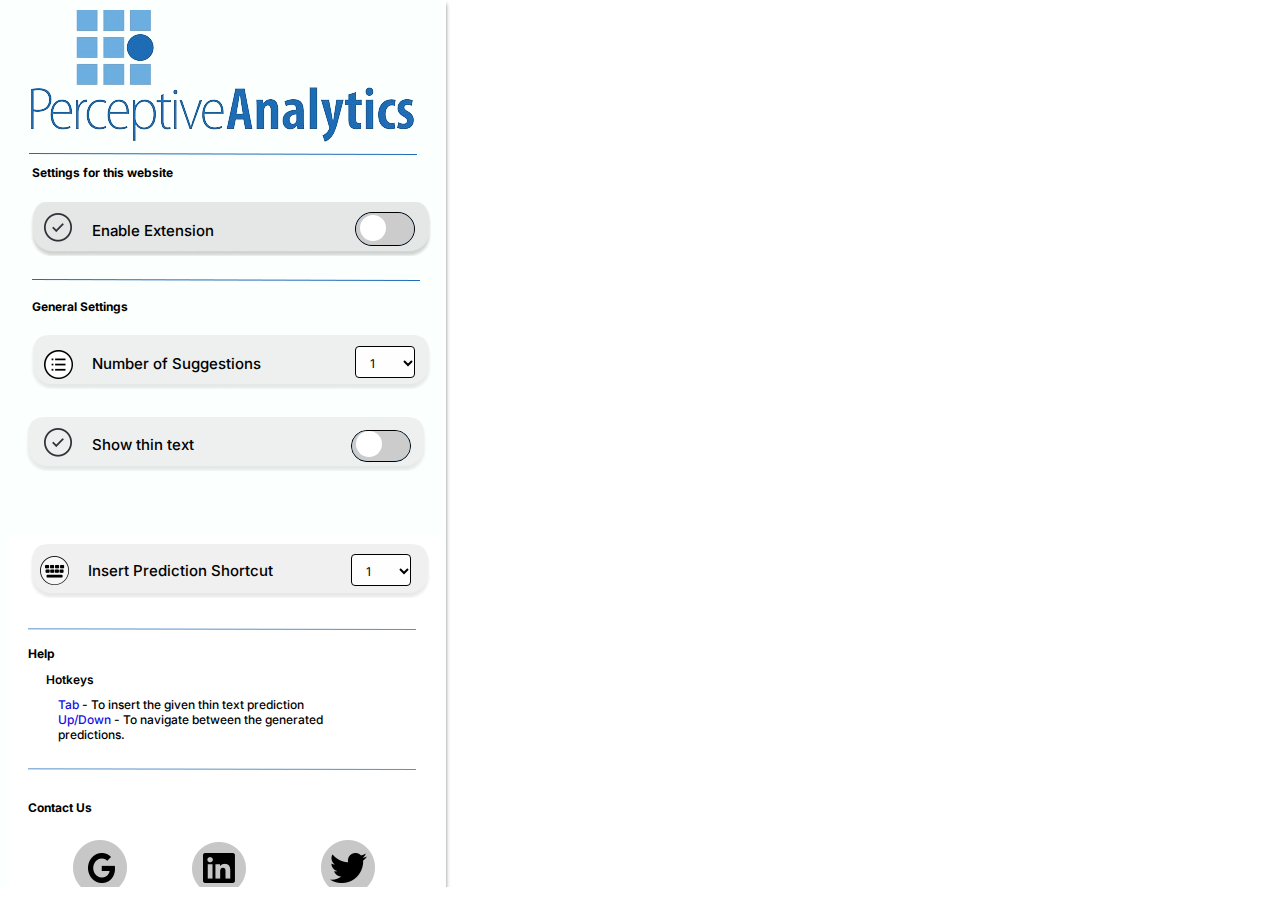
<file: code/Extension-Main-Menu/index.html>
<!DOCTYPE html>
<html>
  <head>
    <meta charset="utf-8" />
    <meta name="viewport" content="initial-scale=1, width=device-width" />

    <link rel="stylesheet" href="./global.css" />
    <link rel="stylesheet" href="./index.css" />
    <link
      rel="stylesheet"
      href="https://fonts.googleapis.com/css2?family=Inter:wght@400;500;600;700&display=swap"
    />
  </head>
  <body>
    <div class="rectangle-parent">
      <section class="frame-child"></section>
      <section class="vector-parent">
        <img class="frame-item" alt="" src="./public/mask-group@2x.png" />

        <div class="insert-prediction-shortcut">Insert Prediction Shortcut</div>
        <div class="div2">
          <div class="selection">
            <select id="car" name="car" style="width:60px;height:32px">
              <option value="volvo">1</option>
              <option value="saab">Saab</option>
              <option value="mercedes">Mercedes</option>
              <option value="audi">Audi</option>
            </select>
          </div>
        </div>
        <img class="frame-inner" alt="" src="./public/line-5@2x.png" />

        <img class="line-icon" alt="" src="./public/line-5@2x.png" />

        <b class="help"> Help</b>
        <div class="hotkeys">Hotkeys</div>
        <div class="tab-to-container">
          <p class="tab-to-insert-the-given-thin">
            <span class="tab">Tab </span>
            <span>- To insert the given thin text prediction</span>
          </p>
          <p class="tab-to-insert-the-given-thin">
            <span class="updown">Up/Down </span>
            <span>- To navigate between the generated predictions.</span>
          </p>
        </div>
        <b class="contact-us"> Contact Us</b>
        <img
          class="keyboard-modified-1-icon"
          alt=""
          src="./public/keyboardmodified-1@2x.png"
        />

        <img class="frame-icon" alt="" src="./public/frame-5@2x.png" />
      </section>
      <section class="line-parent" id="frameSection1">
        <img class="frame-child1" alt="" src="./public/line-2@2x.png" />

        <img class="frame-child2" alt="" src="./public/line-2@2x.png" />
        <!-- <hr class="frame-child2" style="color:blue;"> -->
        <img class="mask-group-icon" alt="" src="./public/mask-group@2x.png" />

        <img class="mask-group-icon1" alt="" src="./public/mask-group@2x.png" />

        <b class="settings-for-this">Settings for this website </b>
        <img class="vector-icon1" alt="" src="./public/vector@2x.png" />

        <!-- <img class="vector-icon2" alt="" src="./public/vector@2x.png" /> -->

        <b class="general-settings"> General Settings</b>
        <img class="rectangle-icon" alt="" src="./public/mask-group@2x.png" />

        <img class="frame-child3" alt="" src="./public/mask-group@2x.png" />

        <div class="div1">
          <div class="selection">
            <select id="cars" name="cars" style="width:60px;height:32px">
              <option value="volvo">1</option>
              <option value="saab">Saab</option>
              <option value="mercedes">Mercedes</option>
              <option value="audi">Audi</option>
            </select>
            
          </div>
        </div>
        <div class="number-of-suggestions">Number of Suggestions</div>
        <div class="enable-extension">Enable Extension</div>
        <div class="show-thin-text">Show thin text</div>
        <label class="button switch">
          <input type="checkbox">
          <span class="slider round"></span>
        </label>
        <label class="button1">
          <input type="checkbox">
          <span class="slider round"></span>
        </label>
        <img
          class="list-icon-modified-1"
          alt=""
          src="./public/list-iconmodified-1@2x.png"
        />

        <img
          class="perceptive-analytics-logo-remo-icon"
          alt=""
          src="./public/perceptive-analytics-logoremovebgpreview-1@2x.png"
        />

        <img class="vector-icon4" alt="" src="./public/vector@2x.png" />
      </section>
    </div>

    
  </body>
</html>
</file>
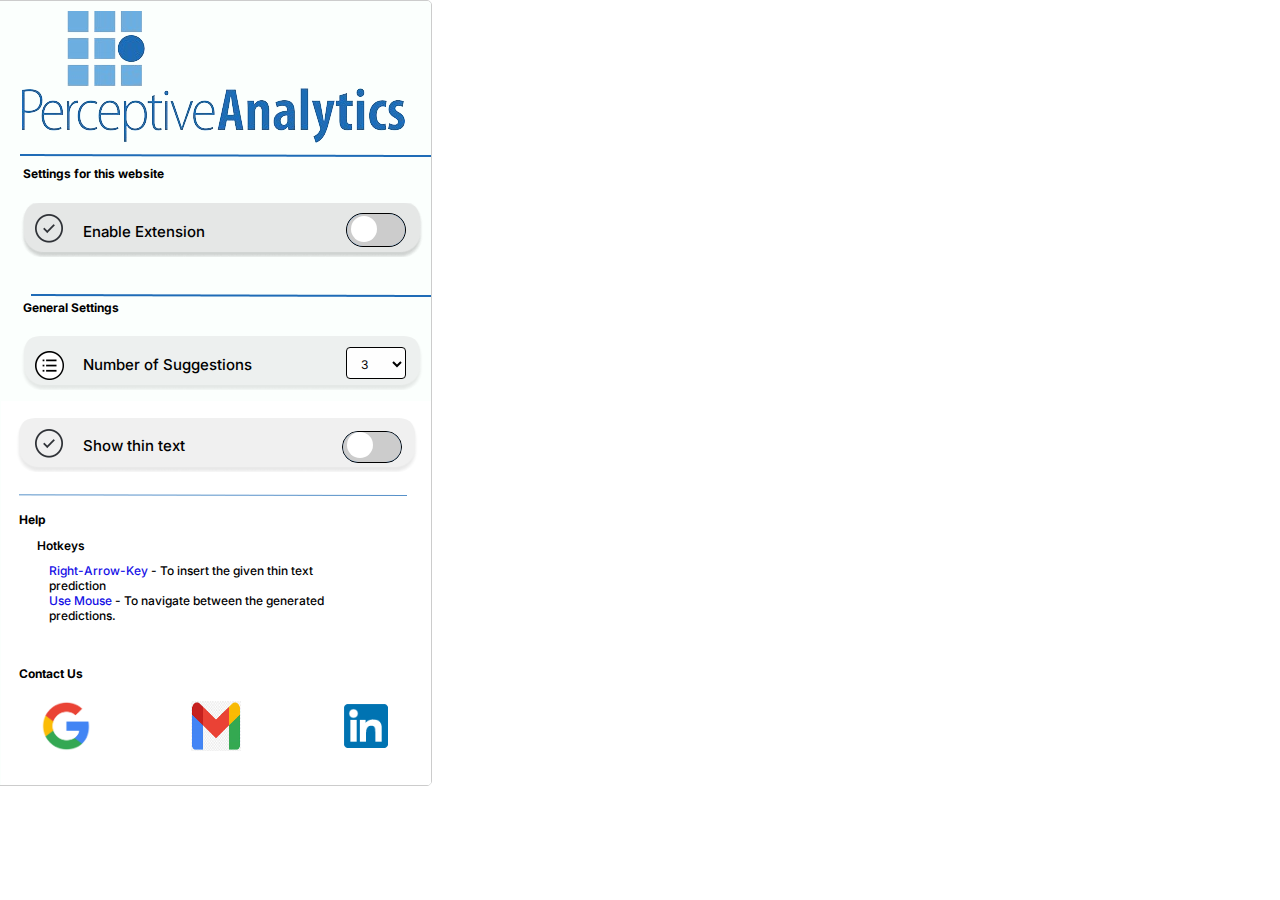
<file: code/extension/popup.html>
<!DOCTYPE html>
<html>
  <head>
    <meta charset="utf-8" />
    <meta name="viewport" content="initial-scale=1, width=device-width" />

    <link rel="stylesheet" href="./global.css" />
    <link rel="stylesheet" href="./index.css" />
    <link
      rel="stylesheet"
      href="https://fonts.googleapis.com/css2?family=Inter:wght@400;500;600;700&display=swap"
    />
  </head>
  <style>
  /* <style> */
   
    .rectangle-parent {
  width: 340px;
  height: 690px;
  background-color: #f2f2f2;
  border: 1px solid #ccc;
  border-radius: 5px;
  margin-left: -10px;
  padding-left: 100px;
  padding-right: -100px;
  padding-bottom: 94px;
  display: flex;
  flex-direction: column;
  justify-content: flex-start; /* Added to align sections at the top */
  align-items: center;
  gap: 10px; /* Added to reduce the gap between sections */
}
  </style>
  </style>
  <body>
    <div class="rectangle-parent">
      <section class="frame-child"></section>
      <section class="vector-parent">
        <!-- <img class="frame-item" alt="" src="./public/mask-group@2x.png" />

        <div class="insert-prediction-shortcut">Insert Prediction Shortcut</div>
        <div class="div2">
          <div class="selection">
            <select id="car" name="car" style="width:60px;height:32px">
              <option value="volvo">1</option>
              <option value="saab">Saab</option>
              <option value="mercedes">Mercedes</option>
              <option value="audi">Audi</option>
            </select>
          </div>
        </div>
        <img class="frame-inner" alt="" src="./public/line-5@2x.png" />

        <img class="line-icon" alt="" src="./public/line-5@2x.png" /> -->
        <img class="frame-inner" alt="" src="./public/line-5@2x.png" />
        <b class="help"> Help</b>
        <div class="hotkeys">Hotkeys</div>
        <div class="tab-to-container">
          <p class="tab-to-insert-the-given-thin">
            <span class="tab">Right-Arrow-Key</span>
            <span>- To insert the given thin text prediction</span>
          </p>
          <p class="tab-to-insert-the-given-thin">
            <span class="updown">Use Mouse</span>
            <span>- To navigate between the generated predictions.</span>
          </p>
        </div>
        <b class="contact-us"> Contact Us</b>
       <!-- Google Logo -->
       <a href="https://www.perceptive-analytics.com/">
        <img class="frame-child1" alt="" src="./public/googlelogo.png" width="50" height="50"/>
    </a>

    <!-- Gmail Logo -->
    <a href="https://mail.google.com/mail/u/0/?fs=1&tf=cm&source=mailto&to=cs@perceptive-analytics.com">
        <img class="frame-gmail-icon" alt="" src="./public/gmaillogo.jpeg" width="50" height="50"/>
    </a>

    <!-- LinkedIn Logo -->
    <a href="https://www.linkedin.com/company/perceptive-analytics/?originalSubdomain=in">
        <img class="frame-linkedin" src="./public/linkedin.png" alt="LinkedIn Logo" width="50" height="50">
    </a>
      </section>
      <section class="line-parent" id="frameSection1">
        <img class="frame-child1" alt="" src="./public/line-2@2x.png" />

        <img class="frame-child2" alt="" src="./public/line-2@2x.png" />
        <img class="mask-group-icon" alt="" src="./public/mask-group@2x.png" />

        <img class="mask-group-icon1" alt="" src="./public/mask-group@2x.png" />

        <b class="settings-for-this">Settings for this website </b>
        <img class="vector-icon1" alt="" src="./public/vector@2x.png" />


        <b class="general-settings"> General Settings</b>
        <img class="rectangle-icon" alt="" src="./public/mask-group@2x.png" />

        <img class="frame-child3" alt="" src="./public/mask-group@2x.png" />

        <div class="div1">
          <div class="selection">
            <select id="num_predictions" name="num_predictions" style="width:60px;height:32px">
              <option value="1">1</option>
              <option value="2">2</option>
              <option value="3" selected>3</option>
            </select>
            
          </div>
        </div>
        <div class="number-of-suggestions">Number of Suggestions</div>
        <div class="enable-extension">Enable Extension</div>
        <div class="show-thin-text">Show thin text</div>
        <!-- <div id="message">Message</div>   -->
        <!-- <div id="message"> -->
          <label class="button switch">
            <input type="checkbox" id="toggle_enable" >
            <span class="slider round"></span>
          </label>
          <!-- </div> -->
          <label class="button1">
            <input type="checkbox" id="toggle_thintext" >
            <span class="slider round"></span>
          </label>
        <img
          class="list-icon-modified-1"
          alt=""
          src="./public/list-iconmodified-1@2x.png"
        />

        <img
          class="perceptive-analytics-logo-remo-icon"
          alt=""
          src="./public/perceptive-analytics-logoremovebgpreview-1@2x.png"
        />

        <img class="vector-icon4" alt="" src="./public/vector@2x.png" />
      </section>
    </div>

    
  </body>
  <script src="popup.js"></script>
</html>
</file>
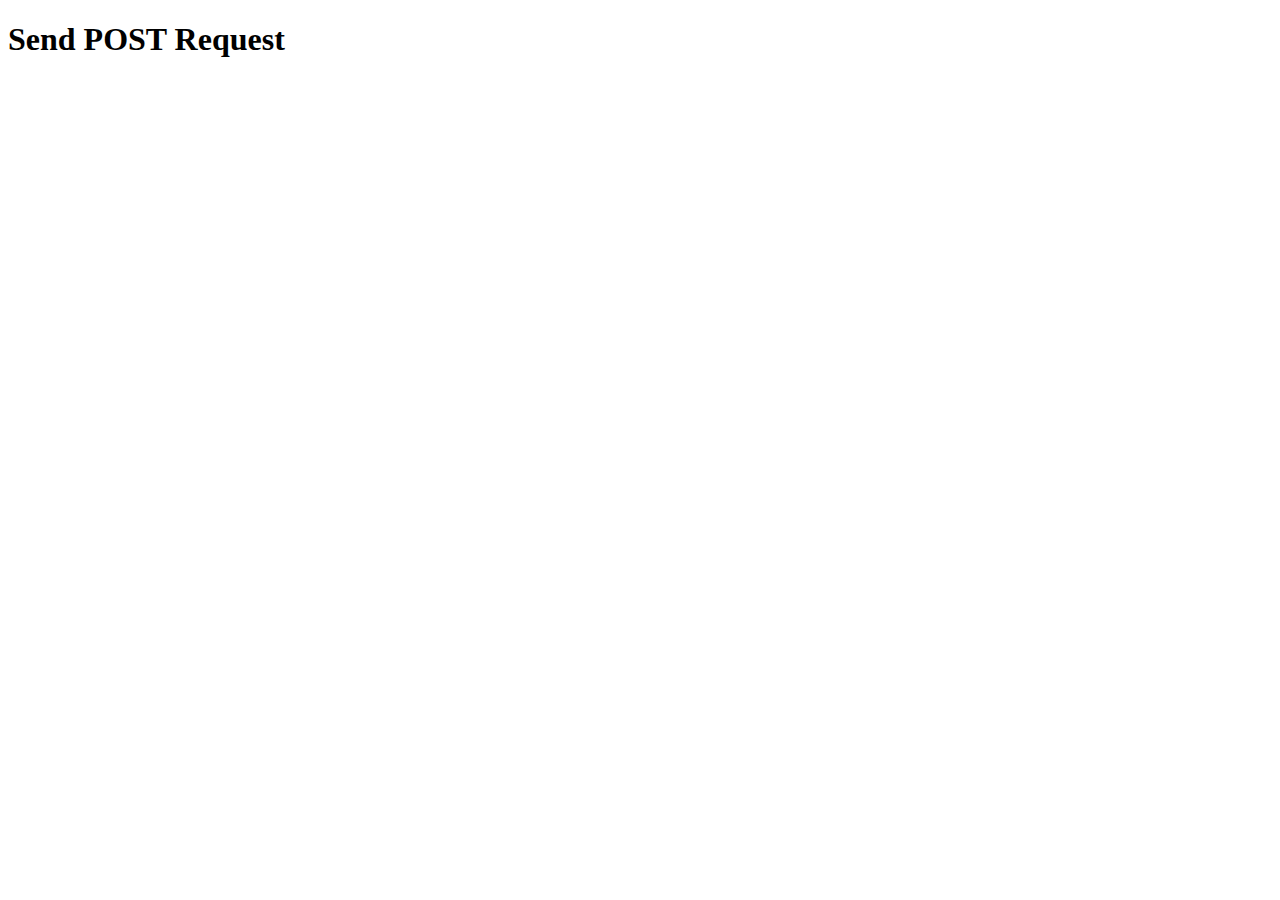
<file: code/flask/app.html>
<!DOCTYPE html>
<html lang="en">
<head>
    <meta charset="UTF-8">
    <meta name="viewport" content="width=device-width, initial-scale=1.0">
    <title>POST Request Example</title>
</head>
<body>
    <h1>Send POST Request</h1>

    <script>
        const NGROK_LINK = "https://d526-35-223-54-28.ngrok-free.app/";

        const payload = { text: 'పుట్టిన రోజు ' };

        const headers = { 'Content-Type': 'application/json' };

        fetch(NGROK_LINK, {
            method: 'POST',
            headers: headers,
            body: JSON.stringify(payload),

        })
        .then(response => response.text())
        .then(data => {
            console.log(typeof data); 
            console.log(data); 
        })
        .catch(error => {
            console.error('Error:', error);
        });
    </script>
</body>
</html>
</file>
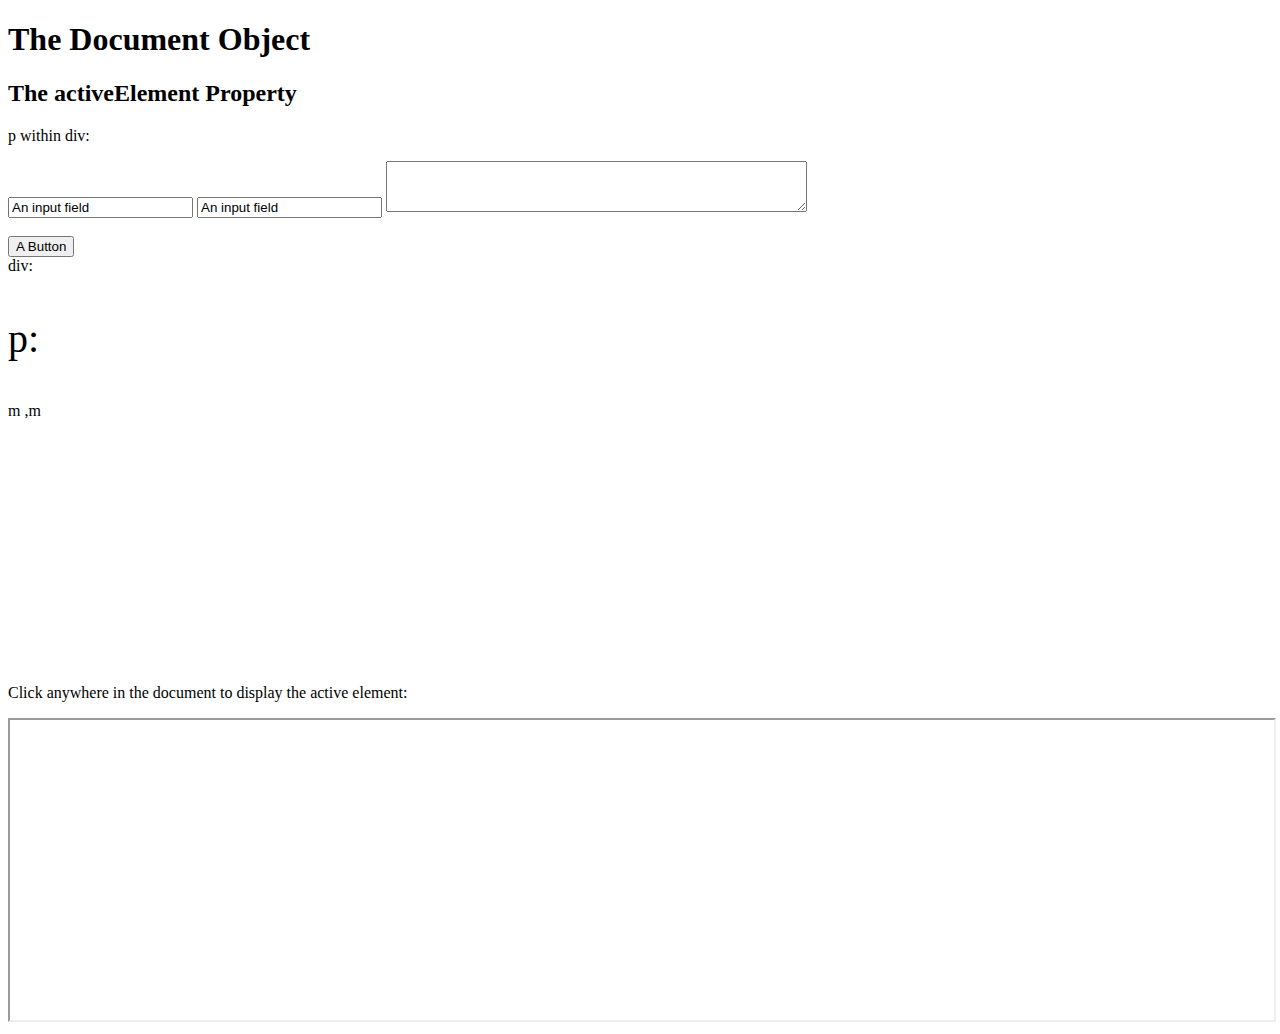
<file: code/flask/test.html>
<!DOCTYPE html>
<html>
<body onclick="myFunction()">

<h1>The Document Object</h1>
<h2>The activeElement Property</h2>
<div contenteditable="true">
  <p>p within div:</p>
</div>

<input type="text" value="An input field">
<input type="text" value="An input field">
<textarea cols="50" rows="3" id="review" name="review" required></textarea><br><br>
<button>A Button</button>
<div contenteditable="true" >div:</div>
<p contenteditable="true"  style="font-size: 40px;">p:</p>

<div id=":hy" class="Am aiL Al editable LW-avf tS-tW" hidefocus="true" aria-label="Message Body" g_editable="true" role="textbox" aria-multiline="true" contenteditable="true" tabindex="1" style="direction: ltr; min-height: 266px;" spellcheck="false" aria-owns=":kc" aria-controls=":kc" aria-expanded="false">m ,m&nbsp;</div>

<p>Click anywhere in the document to display the active element:</p>

<p id="demo"></p>
<iframe src="https://jklm.fun/" width="100%" height="300"></iframe>

<script type = "text/javascript">
// function myFunction() {
//   setTimeout(function() {
//     const element = document.activeElement.tagName;
//     document.getElementById("demo").innerHTML = element;
//   }, 100); // Wait for 100 milliseconds (adjust this delay as needed)
// }
</script>

</body>
</html>
</file>
<file: code/Extension-Main-Menu/global.css>
body {
  margin: 0;
  line-height: normal;
}

:root {
  /* fonts */
  --font-inter: Inter;

  /* font sizes */
  --font-size-mini: 15px;
  --font-size-xs: 12px;

  /* Colors */
  --color-white: #fff;
  --color-black: #000;
  --color-cornflowerblue: #1f6cb7;
  --color-gray-100: #fefefe;

  /* Paddings */
  --padding-9xs: 4px;
  --padding-5xs: 8px;

  /* Border radiuses */
  --br-xl: 20px;
  --br-9xs: 4px;
}
</file>
<file: code/Extension-Main-Menu/index.css>
.frame-child {
  position: absolute;
  top: 0;
  left: 0;
  background-color: #fbfffd;
  box-shadow: 0 4px 4px rgba(0, 0, 0, 0.25), 0 4px 4px rgba(0, 0, 0, 0.25);
  width: 446px;
  height: 887px;
}
.frame-item {
  position: absolute;
  top: 9px;
  left: 18px;
  border-radius: var(--br-xl);
  width: 404px;
  height: 54px;
  object-fit: cover;
  /* opacity: 0.4; */
}
.insert-prediction-shortcut {
  position: absolute;
  top: 26px;
  left: 78px;
  font-size: var(--font-size-mini);
  font-weight: 500;
}
.placeholder {
  position: relative;
}
.selection {
  flex: 1;
  width: 60px;
  height: 32px;
  overflow: hidden;
  display: flex;
  flex-direction: row;
  align-items: center;
  justify-content: flex-start;
}
/* .vector-icon {
  width: 10.2px;
  position: relative;
  height: 6.9px;
  object-fit: cover;
} */
/* .div,
.icon {
  height: 32px;
  overflow: hidden;
  display: flex;
  flex-direction: row;
  align-items: center;
  justify-content: flex-start;
} */
.div2 {
  position: absolute;
  top: 19px;
  left: 341px;
  border-radius: var(--br-9xs);
  background-color: var(--color-gray-100);
  border: 1px solid var(--color-black);
  box-sizing: border-box;
  width: 60px;
  height: 32px;
  overflow: hidden;
  display: flex;
  flex-direction: row;
  align-items: flex-start;
  justify-content: flex-start;
  padding: 10 var(--padding-5xs);
}
.div2 select {
  border: none;
  width: 100%;
  height: 100%;
  background: transparent;
  outline: none;
  padding: 0;
  padding-left: 10px;
  margin: 0;
  border-radius: inherit;
  font-family: inherit;
  font-size: inherit;
  cursor: pointer;
  text-align: left; /* Center text horizontally */
}
.frame-inner {
  top: 93px;
  width: 388px;
  height: 2px;
  /* object-fit: contain; */
}
.frame-inner,
.help,
.hotkeys,
.line-icon {
  position: absolute;
  left: 18px;
}
.line-icon {
  top: 233px;
  width: 388px;
  height: 2px;
  /* object-fit: contain; */
}
.help,
.hotkeys {
  top: 111px;
}
.hotkeys {
  top: 137px;
  left: 36px;
  font-weight: 600;
  display: inline-block;
  width: 110px;
  height: 15px;
}
.tab {
  color: #140fe6;
}
.tab-to-insert-the-given-thin {
  margin: 0;
}
.updown {
  color: #140fe5;
}
.tab-to-container {
  position: absolute;
  top: 162px;
  left: 48px;
  font-weight: 500;
  display: inline-block;
  width: 317px;
  height: 66px;
}
.contact-us {
  position: absolute;
  top: 265px;
  left: 18px;
}
.keyboard-modified-1-icon {
  position: absolute;
  top: 21px;
  left: 30px;
  width: 29px;
  height: 29px;
  object-fit: cover;
}
.frame-icon,
.vector-parent {
  position: absolute;
  overflow: hidden;
}
.frame-icon {
  top: 290px;
  left: 45px;
  width: 329px;
  height: 86px;
  object-fit: cover;
}
.vector-parent {
  top: 535px;
  left: 10px;
  background-color: var(--color-white);
  width: 431px;
  height: 405px;
  text-align: left;
  font-size: var(--font-size-xs);
  color: var(--color-black);
  font-family: var(--font-inter);
}
.frame-child1,
.frame-child2 {
  position: absolute;
  top: 286px;
  left: 32px;
  width: 388px;
  height: 2px;
  /* object-fit: contain; */
}
/* .frame-child2 img {
  width: 100%;
  height: 100%;
} */
.frame-child2 {
  top: 160px;
  left: 29px;
}
.mask-group-icon,
.mask-group-icon1 {
  position: absolute;
  top: 209px;
  left: 29px;
  width: 404px;
  height: 54px;
  object-fit: cover;
}
.mask-group-icon1 {
  border-radius: var(--br-xl);
}
.settings-for-this {
  position: absolute;
  top: 172px;
  left: 32px;
}
.vector-icon1 {
  position: absolute;
  height: 4.92%;
  width: 6.28%;
  top: 39.26%;
  right: 83.86%;
  bottom: 55.82%;
  left: 9.87%;
  max-width: 100%;
  overflow: hidden;
  max-height: 100%;
  object-fit: cover;
}

.vector-icon1 {
  top: 38.06%;
  bottom: 19.02%;
}
.general-settings {
  position: absolute;
  top: 306px;
  left: 32px;
}
.frame-child3,
.rectangle-icon {
  position: absolute;
  top: 342px;
  left: 29px;
  border-radius: var(--br-xl);
  width: 404px;
  height: 54px;
  object-fit: cover;
  /* opacity: 0.4; */
}
.frame-child3 {
  top: 424px;
  left: 24px;
}
.div1 {
  position: absolute;
  top: 353px;
  left: 355px;
  border-radius: var(--br-9xs);
  background-color: var(--color-gray-100);
  border: 1px solid var(--color-black);
  box-sizing: border-box;
  width: 60px;
  height: 32px;
  overflow: hidden;
  display: flex;
  flex-direction: row;
  align-items: flex-start;
  justify-content: flex-start;
  padding: 10 var(--padding-5xs);
}
.div1 select {
  border: none;
  width: 100%;
  height: 100%;
  background: transparent;
  outline: none;
  padding: 0;
  padding-left: 10px;
  margin: 0;
  border-radius: inherit;
  font-family: inherit;
  font-size: inherit;
  cursor: pointer;
  text-align: left; /* Center text horizontally */
}
.enable-extension,
.number-of-suggestions,
.show-thin-text {
  position: absolute;
  top: 361px;
  left: 92px;
  font-size: var(--font-size-mini);
  font-weight: 500;
}
.enable-extension,
.show-thin-text {
  top: 228px;
}
.show-thin-text {
  top: 442px;
}
.child,
.ellipse {
  position: relative;
}
.child {
  width: 100px;
  height: 56px;
  overflow: hidden;
  flex-shrink: 0;
}
.ellipse {
  width: 24px;
  border-radius: 50%;
  background-color: var(--color-white);
  height: 24px;
}
.button,
.button1 {
  cursor: pointer;
  border: 1px solid var(--color-black);
  padding: 0 var(--padding-9xs);
  background-color: var(--color-cornflowerblue);
  position: absolute;
  top: 219px;
  left: 355px;
  border-radius: var(--br-xl);
  box-sizing: border-box;
  width: 60px;
  height: 32px;
  display: flex;
  flex-direction: row;
  align-items: center;
  justify-content: flex-end;
}
.button1 {
  top: 437px;
  left: 351px;
}
.list-icon-modified-1 {
  position: absolute;
  top: 357px;
  left: 44px;
  width: 29px;
  height: 29px;
  object-fit: cover;
}
.perceptive-analytics-logo-remo-icon {
  position: absolute;
  top: 17px;
  left: 31px;
  width: 383px;
  height: 132px;
  object-fit: cover;
}
.line-parent,
.vector-icon4 {
  position: absolute;
  overflow: hidden;
}
.vector-icon4 {
  height: 4.92%;
  width: 6.28%;
  top: 75.99%;
  right: 83.86%;
  bottom: 19.08%;
  left: 9.87%;
  max-width: 100%;
  max-height: 100%;
  object-fit: cover;
}
.vector-icon4 {
  top: 75.2%;
  bottom: 19.02%;
}
.line-parent {
  top: -7px;
  left: 0;
  width: 446px;
  height: 579px;
  cursor: pointer;
  text-align: left;
  font-size: var(--font-size-xs);
  color: var(--color-black);
  font-family: var(--font-inter);
}
.rectangle-parent {
  width: 100%;
  position: relative;
  background-color: var(--color-white);
  height: 887px;
  overflow: hidden;
}
.switch {
  position: relative;
  display: inline-block;
  width: 60px;
  height: 34px;
}

/* Hide default HTML checkbox */
.switch input {
  opacity: 0;
  width: 0;
  height: 0;
}

/* The slider */
.slider {
  position: absolute;
  cursor: pointer;
  top: 0;
  left: 0;
  right: 0;
  bottom: 0;
  background-color: #ccc;
  -webkit-transition: .4s;
  transition: .4s;
}

.slider:before {
  position: absolute;
  content: "";
  height: 26px;
  width: 26px;
  left: 4px;
  bottom: 4px;
  background-color: white;
  -webkit-transition: .4s;
  transition: .4s;
}

input:checked + .slider {
  background-color: #1F6CB7;
}

input:focus + .slider {
  box-shadow: 0 0 1px #1F6CB7;
}

input:checked + .slider:before {
  -webkit-transform: translateX(26px);
  -ms-transform: translateX(26px);
  transform: translateX(26px);
}

/* Rounded sliders */
.slider.round {
  border-radius: 34px;
}

.slider.round:before {
  border-radius: 50%;
}
</file>
<file: code/extension/global.css>
body {
  margin: 0;
  line-height: normal;
}

:root {
  /* fonts */
  --font-inter: Inter;

  /* font sizes */
  --font-size-mini: 15px;
  --font-size-xs: 12px;

  /* Colors */
  --color-white: #fff;
  --color-black: #000;
  --color-cornflowerblue: #1f6cb7;
  --color-gray-100: #fefefe;

  /* Paddings */
  --padding-9xs: 4px;
  --padding-5xs: 8px;

  /* Border radiuses */
  --br-xl: 20px;
  --br-9xs: 4px;
}
</file>
<file: code/extension/index.css>
.frame-child {
  position: absolute;
  top: 0;
  left: 0;
  background-color: #fbfffd;
  box-shadow: 0 4px 4px rgba(0, 0, 0, 0.25), 0 4px 4px rgba(0, 0, 0, 0.25);
  width: 446px;
  height: 887px;
}
.frame-item {
  position: absolute;
  top: 9px;
  left: 18px;
  border-radius: var(--br-xl);
  width: 404px;
  height: 54px;
  object-fit: cover;
  /* opacity: 0.4; */
}
.insert-prediction-shortcut {
  position: absolute;
  top: 26px;
  left: 78px;
  font-size: var(--font-size-mini);
  font-weight: 500;
}
.placeholder {
  position: relative;
}
.selection {
  flex: 1;
  width: 60px;
  height: 32px;
  overflow: hidden;
  display: flex;
  flex-direction: row;
  align-items: center;
  justify-content: flex-start;
}
/* .vector-icon {
  width: 10.2px;
  position: relative;
  height: 6.9px;
  object-fit: cover;
} */
/* .div,
.icon {
  height: 32px;
  overflow: hidden;
  display: flex;
  flex-direction: row;
  align-items: center;
  justify-content: flex-start;
} */
.div2 {
  position: absolute;
  top: 19px;
  left: 341px;
  border-radius: var(--br-9xs);
  background-color: var(--color-gray-100);
  border: 1px solid var(--color-black);
  box-sizing: border-box;
  width: 60px;
  height: 32px;
  overflow: hidden;
  display: flex;
  flex-direction: row;
  align-items: flex-start;
  justify-content: flex-start;
  padding: 10 var(--padding-5xs);
}
.div2 select {
  border: none;
  width: 100%;
  height: 100%;
  background: transparent;
  outline: none;
  padding: 0;
  padding-left: 10px;
  margin: 0;
  border-radius: inherit;
  font-family: inherit;
  font-size: inherit;
  cursor: pointer;
  text-align: left; /* Center text horizontally */
}
.frame-inner {
  top: 93px;
  width: 388px;
  height: 2px;
  /* object-fit: contain; */
}
.frame-inner,
.help,
.hotkeys,
.line-icon {
  position: absolute;
  left: 18px;
}
.line-icon {
  top: 233px;
  width: 388px;
  height: 2px;
  /* object-fit: contain; */
}
.help,
.hotkeys {
  top: 111px;
}
.hotkeys {
  top: 137px;
  left: 36px;
  font-weight: 600;
  display: inline-block;
  width: 110px;
  height: 15px;
}
.tab {
  color: #140fe6;
}
.tab-to-insert-the-given-thin {
  margin: 0;
}
.updown {
  color: #140fe5;
}
.tab-to-container {
  position: absolute;
  top: 162px;
  left: 48px;
  font-weight: 500;
  display: inline-block;
  width: 317px;
  height: 66px;
}
.contact-us {
  position: absolute;
  top: 265px;
  left: 18px;
}
.keyboard-modified-1-icon {
  position: absolute;
  top: 21px;
  left: 30px;
  width: 29px;
  height: 29px;
  object-fit: cover;
}
.frame-icon,
.vector-parent {
  position: absolute;
  overflow: hidden;
}
.frame-icon {
  top: 290px;
  left: 45px;
  width: 329px;
  height: 86px;
  object-fit: cover;
}
.vector-parent {
  top: 400px;
  left: 10px;
  background-color: var(--color-white);
  width: 431px;
  height: 405px;
  text-align: left;
  font-size: var(--font-size-xs);
  color: var(--color-black);
  font-family: var(--font-inter);
}
.frame-child1,
.frame-child2 {
  position: absolute;
  top: 300px;
  left: 40px;
  /* width: 388px;
  height: 2px; */
  /* object-fit: contain; */
}
.frame-gmail-icon {
  position: absolute;
  top: 300px;
  left: 190px;
  /* width: 388px;
  height: 2px; */
  /* object-fit: contain; */
}
.frame-linkedin {
  position: absolute;
  top: 300px;
  left: 340px;
  /* width: 388px;
  height: 2px; */
  /* object-fit: contain; */
}
/* .frame-child2 img {
  width: 100%;
  height: 100%;
} */
.frame-child2 {
  top: 160px;
  left: 29px;
}
.mask-group-icon,
.mask-group-icon1 {
  position: absolute;
  top: 209px;
  left: 29px;
  width: 404px;
  height: 54px;
  object-fit: cover;
}
.mask-group-icon1 {
  border-radius: var(--br-xl);
}
.settings-for-this {
  position: absolute;
  top: 172px;
  left: 32px;
}
.vector-icon1 {
  position: absolute;
  height: 4.92%;
  width: 6.28%;
  top: 39.26%;
  right: 83.86%;
  bottom: 55.82%;
  left: 9.87%;
  max-width: 100%;
  overflow: hidden;
  max-height: 100%;
  object-fit: cover;
}

.vector-icon1 {
  top: 38.06%;
  bottom: 19.02%;
}
.general-settings {
  position: absolute;
  top: 306px;
  left: 32px;
}
.frame-child3,
.rectangle-icon {
  position: absolute;
  top: 342px;
  left: 29px;
  border-radius: var(--br-xl);
  width: 404px;
  height: 54px;
  object-fit: cover;
  /* opacity: 0.4; */
}
.frame-child3 {
  top: 424px;
  left: 24px;
}
.div1 {
  position: absolute;
  top: 353px;
  left: 355px;
  border-radius: var(--br-9xs);
  background-color: var(--color-gray-100);
  border: 1px solid var(--color-black);
  box-sizing: border-box;
  width: 60px;
  height: 32px;
  overflow: hidden;
  display: flex;
  flex-direction: row;
  align-items: flex-start;
  justify-content: flex-start;
  padding: 10 var(--padding-5xs);
}
.div1 select {
  border: none;
  width: 100%;
  height: 100%;
  background: transparent;
  outline: none;
  padding: 0;
  padding-left: 10px;
  margin: 0;
  border-radius: inherit;
  font-family: inherit;
  font-size: inherit;
  cursor: pointer;
  text-align: left; /* Center text horizontally */
}
.enable-extension,
.number-of-suggestions,
.show-thin-text {
  position: absolute;
  top: 361px;
  left: 92px;
  font-size: var(--font-size-mini);
  font-weight: 500;
}
.enable-extension,
.show-thin-text {
  top: 228px;
}
.show-thin-text {
  top: 442px;
}
.child,
.ellipse {
  position: relative;
}
.child {
  width: 100px;
  height: 56px;
  overflow: hidden;
  flex-shrink: 0;
}
.ellipse {
  width: 24px;
  border-radius: 50%;
  background-color: var(--color-white);
  height: 24px;
}
.button,
.button1 {
  cursor: pointer;
  border: 1px solid var(--color-black);
  padding: 0 var(--padding-9xs);
  background-color: var(--color-cornflowerblue);
  position: absolute;
  top: 219px;
  left: 355px;
  border-radius: var(--br-xl);
  box-sizing: border-box;
  width: 60px;
  height: 32px;
  display: flex;
  flex-direction: row;
  align-items: center;
  justify-content: flex-end;
}
.button1 {
  top: 437px;
  left: 351px;
}
.list-icon-modified-1 {
  position: absolute;
  top: 357px;
  left: 44px;
  width: 29px;
  height: 29px;
  object-fit: cover;
}
.perceptive-analytics-logo-remo-icon {
  position: absolute;
  top: 17px;
  left: 31px;
  width: 383px;
  height: 132px;
  object-fit: cover;
}
.line-parent,
.vector-icon4 {
  position: absolute;
  overflow: hidden;
}
.vector-icon4 {
  height: 4.92%;
  width: 6.28%;
  top: 75.99%;
  right: 83.86%;
  bottom: 19.08%;
  left: 9.87%;
  max-width: 100%;
  max-height: 100%;
  object-fit: cover;
}
.vector-icon4 {
  top: 75.2%;
  bottom: 19.02%;
}
.line-parent {
  top: -7px;
  left: 0;
  width: 446px;
  height: 579px;
  cursor: pointer;
  text-align: left;
  font-size: var(--font-size-xs);
  color: var(--color-black);
  font-family: var(--font-inter);
}
.rectangle-parent {
  width: 100%;
  position: relative;
  background-color: var(--color-white);
  height: 887px;
  overflow: hidden;
}
.switch {
  position: relative;
  display: inline-block;
  width: 60px;
  height: 34px;
}

/* Hide default HTML checkbox */
.switch input {
  opacity: 0;
  width: 0;
  height: 0;
}

/* The slider */
.slider {
  position: absolute;
  cursor: pointer;
  top: 0;
  left: 0;
  right: 0;
  bottom: 0;
  background-color: #ccc;
  -webkit-transition: .4s;
  transition: .4s;
}

.slider:before {
  position: absolute;
  content: "";
  height: 26px;
  width: 26px;
  left: 4px;
  bottom: 4px;
  background-color: white;
  -webkit-transition: .4s;
  transition: .4s;
}

input:checked + .slider {
  background-color: #1F6CB7;
}

input:focus + .slider {
  box-shadow: 0 0 1px #1F6CB7;
}

input:checked + .slider:before {
  -webkit-transform: translateX(26px);
  -ms-transform: translateX(26px);
  transform: translateX(26px);
}

/* Rounded sliders */
.slider.round {
  border-radius: 34px;
}

.slider.round:before {
  border-radius: 50%;
}
</file>
